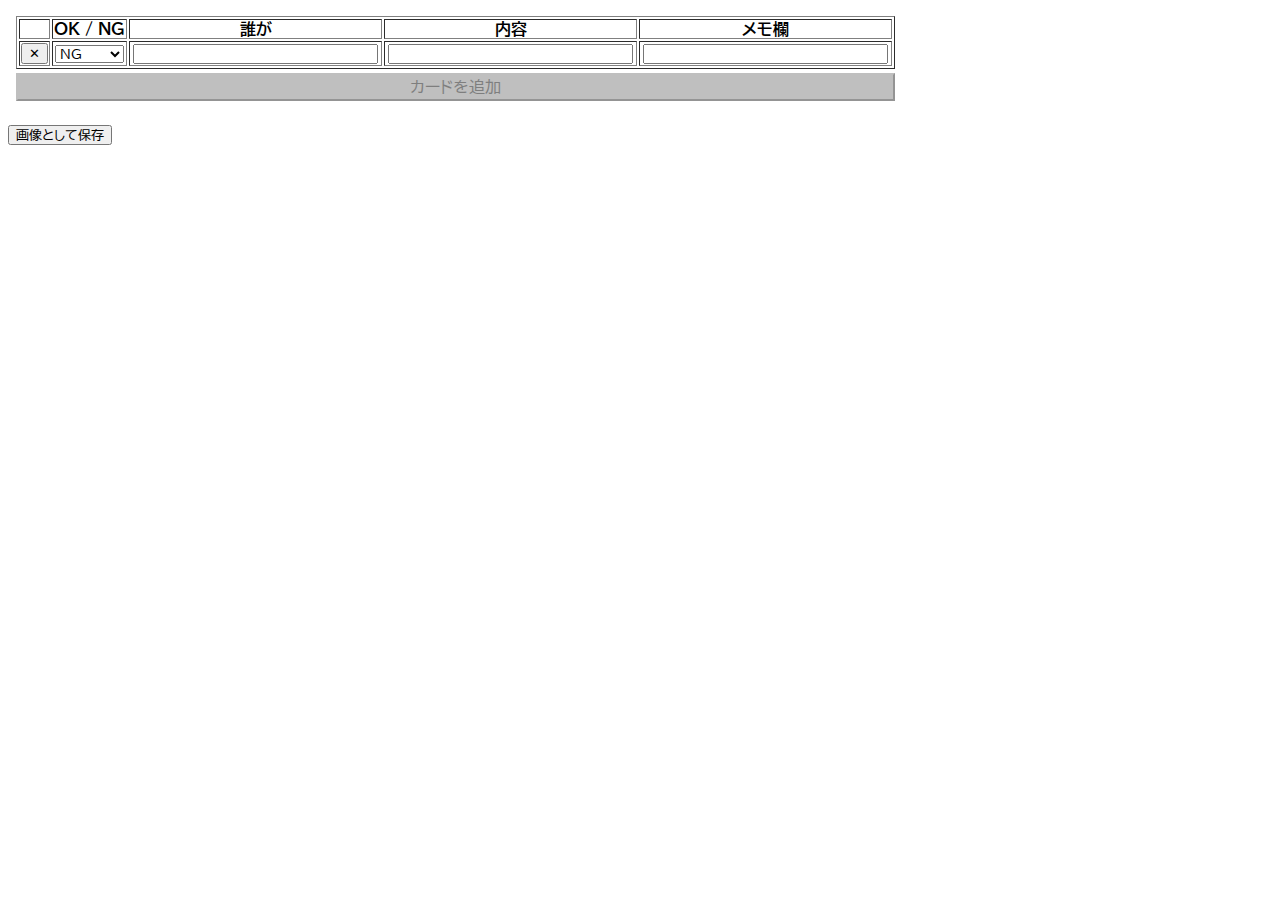
<file: app/v1/index.html>
<!DOCTYPE html>
<html>
    <head prefix="og: http://ogp.me/ns# fb: http://ogp.me/ns/fb# article: http://ogp.me/ns/article#">
    <meta property="og:title" content="Missmatch and Strife Guarding Kit" />
    <meta property="og:type" content="website" />
    <meta property="og:image" content="https://shunshun94.github.io/MSGK/app/v1/img/consenfox.png" />
    <meta property="og:site_name" content="Missmatch and Strife Guarding Kit" />
    <meta property="og:description" content="卓前の認識すり合わせツール" />
    <meta name="twitter:card" content="summary_large_image" />
    <meta name="twitter:site" content="@Shunshun94" />
    <meta name="twitter:text:title" content="Missmatch and Strife Guarding Kit" />
    <meta name="twitter:description" content="卓前の認識すり合わせツール" />
    <meta name="twitter:image" content="https://shunshun94.github.io/MSGK/app/v1/img/consenfox.png" />
    <meta charset="UTF-8">
    <title>Missmatch and Strife Guarding Kit</title>
    <link rel="icon" href="./img/favicon.ico" />
    <link rel="stylesheet" href="./css/input.css" type="text/css" />
    <link rel="stylesheet" href="./css/output.css" type="text/css" />
    <link href="https://fonts.googleapis.com/css2?family=BIZ+UDPGothic&display=swap" rel="stylesheet" />
</head>
<body>
    <div class="input">
        <table border="1" class="consensus-contents">
            <tr><th></th><th>OK / NG</th><th>誰が</th><th>内容</th><th>メモ欄</th></tr>
        </table>
        <div class="input-append">カードを追加</div>
    </div>
    <div class="output"></div>
    <script src="https://html2canvas.hertzen.com/dist/html2canvas.js"></script>
    <script src="./js/output.js"></script>
    <script src="./js/input.js"></script>
    <script src="./js/app.js"></script>
</body>
</html>
</file>
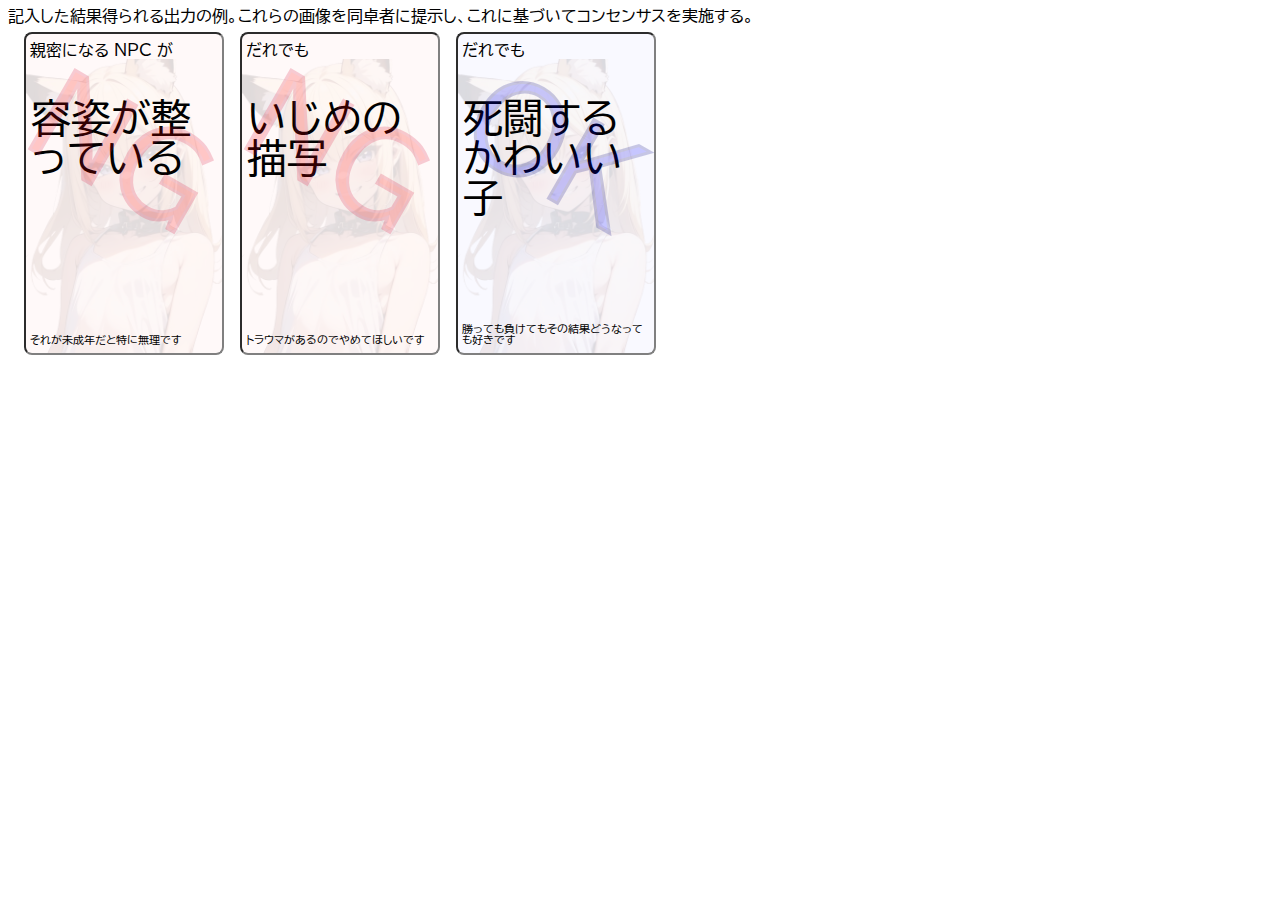
<file: app/v1/mock/output.html>
<!DOCTYPE html>
<html>
    <meta charset="UTF-8">
    <title>アウトプットイメージ</title>
    <link rel="icon" href="../img/favicon.ico" />
    <link rel="preconnect" href="https://fonts.googleapis.com">
    <link rel="preconnect" href="https://fonts.gstatic.com" crossorigin>
    <link href="https://fonts.googleapis.com/css2?family=BIZ+UDPGothic&display=swap" rel="stylesheet">
    <link rel="stylesheet" href="../css/output.css" type="text/css" />
</head>
<body>
    <p>記入した結果得られる出力の例。これらの画像を同卓者に提示し、これに基づいてコンセンサスを実施する。</p>
    <div class="output">
        <div class="output-cards">
            <div class="card ng-card">
                <span class="target">親密になる NPC が</span>
                <span class="content">容姿が整っている</span>
                <span class="detail">それが未成年だと特に無理です</span>
                <span class="stump"></span>
            </div>
            <div class="card ng-card">
                <span class="target">だれでも</span>
                <span class="content">いじめの描写</span>
                <span class="detail">トラウマがあるのでやめてほしいです</span>
                <span class="stump"></span>
            </div>
            <div class="card ok-card">
                <span class="target">だれでも</span>
                <span class="content">死闘するかわいい子</span>
                <span class="detail">勝っても負けてもその結果どうなっても好きです</span>
                <span class="stump"></span>
            </div>
        </div>
    </div>
</body>
</html>
</file>
<file: app/v1/css/input.css>
@charset "utf-8";
* {
	box-sizing: border-box;
	font-family: "BIZ UDPGothic", Verdana, Roboto, "Droid Sans", "游ゴシック", YuGothic, "メイリオ", Meiryo, "ヒラギノ角ゴ ProN W3", "Hiragino Kaku Gothic ProN", "ＭＳ Ｐゴシック", sans-serif;
    margin:0px;
}

body {
    padding:8px;
}

.input {
    padding: 8px;
    display:inline-block;
}

.consensus-contents td {
    text-align:center;
}

.consensus-contents input,
.consensus-contents select {
    width: 98%;
    height: 100%;
}

.consensus-contents .consensus-contents-content-note {
    width: 320px;
}

.input-append {
    margin-top: 4px;
    padding: 4px;
    text-align: center;
    border: gray 2px outset;
    background-color: gray;
    opacity: 0.5;
}

.input-append:hover {
    opacity: 1;
}
</file>
<file: app/v1/css/output.css>
@charset "utf-8";
* {
	box-sizing: border-box;
	font-family: "BIZ UDPGothic", Verdana, Roboto, "Droid Sans", "游ゴシック", YuGothic, "メイリオ", Meiryo, "ヒラギノ角ゴ ProN W3", "Hiragino Kaku Gothic ProN", "ＭＳ Ｐゴシック", sans-serif;
    margin:0px;
}

body {
    padding:8px;
}

.output-cards {
    display: flex;
    flex-wrap: wrap;
    padding: 8px;
    background-color: transparent;
}

.output .card {
    padding: 8px;
    width: 200px;
    height: 323px;
    margin-left: 8px;
    margin-right: 8px;
    background-size: contain;
    background-repeat: no-repeat;
    background-position: center bottom;
    background-image: url("../img/consenfox_card.png");
    border: 2px gray inset;
    border-radius: 8px;
    position: relative;
}

.output .ng-card {
    background-color: rgba(255,240,240,0.4);
    background-blend-mode: color;
}

.output .ok-card {
    background-color: rgba(240,240,255,0.4);
    background-blend-mode: color;
}

.output .card .target {
    position: absolute;
    top: 8px;
    left: 4px;
    right: 4px;
    font-size: 1em;
}

.output .card .content {
    position: absolute;
    margin: auto;
    top: 0;
    right: 0;
    bottom: 0;
    left: 0;
    width: 95%;
    height: 60%;
    font-size: 2.5em;
}

.output .card .detail {
    position: absolute;
    bottom: 8px;
    left: 4px;
    right: 4px;
    font-size: 0.7em;
}

.output .card .stump {
    display: block;
    position: absolute;
    top: 60px;
    left: 4px;
    right: 4px;
    font-size: 7em;
    opacity: 0.2;
    text-align: center;
    transform: rotate(30deg);
}

.output .ng-card .stump::after {
    content: "NG";
    color: red;
    -webkit-text-stroke: 3px crimson;
    text-stroke: 3px crimson;
}

.output .ok-card .stump::after {
    content: "OK";
    color: blue;
    -webkit-text-stroke: 3px navy;
    text-stroke: 3px navy;
}
</file>
